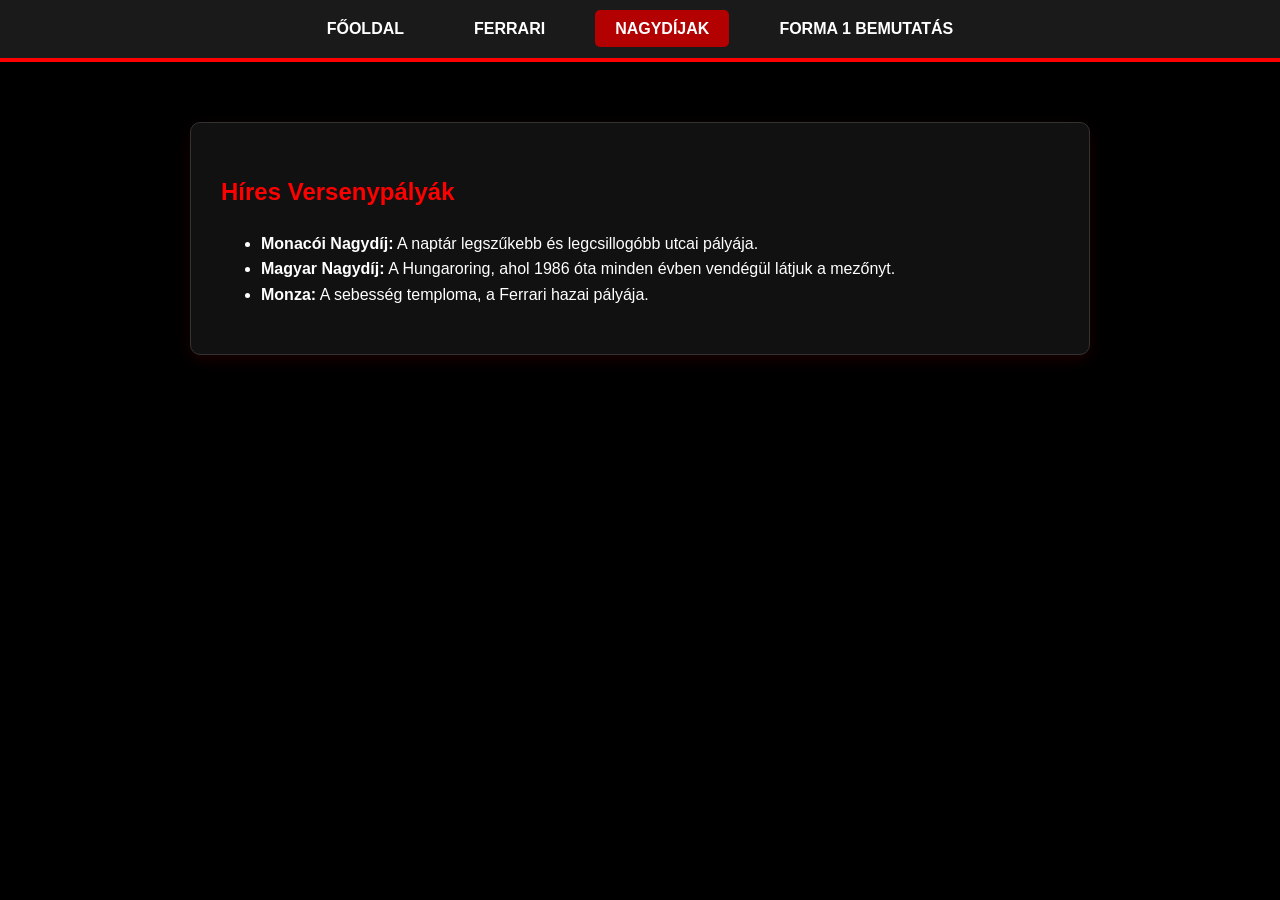
<file: nagydijak.html>
<!DOCTYPE html>
<html lang="hu">
<head>
    <meta charset="UTF-8">
    <meta name="viewport" content="width=device-width, initial-scale=1.0">
    <title>F1 Nagydíjak</title>
    <link rel="stylesheet" href="style.css">
</head>
<body>

    <header>
        <nav>
            <ul>
                <li><a href="index.html">Főoldal</a></li>
                <li><a href="ferrari.html">Ferrari</a></li>
                <li><a href="nagydijak.html" class="active">Nagydíjak</a></li>
                <li><a href="f1bemutat.html" >Forma 1 bemutatás</a></li>
            </ul>
        </nav>
    </header>

    <main>
        <section class="content-box">
            <h2>Híres Versenypályák</h2>
            <ul>
                <li><strong>Monacói Nagydíj:</strong> A naptár legszűkebb és legcsillogóbb utcai pályája.</li>
                <li><strong>Magyar Nagydíj:</strong> A Hungaroring, ahol 1986 óta minden évben vendégül látjuk a mezőnyt.</li>
                <li><strong>Monza:</strong> A sebesség temploma, a Ferrari hazai pályája.</li>
            </ul>
        </section>
    </main>

</body>
</html>
</file>
<file: style.css>
body {
    font-family: 'Segoe UI', Tahoma, Geneva, Verdana, sans-serif;
    background-color: #000000; 
    color: #ffffff; 
    margin: 0;
    padding: 0;
    line-height: 1.6;
}


header {
    background-color: #1a1a1a;
    border-bottom: 4px solid #ff0000; 
    padding: 1rem 0;
    position: sticky;
    top: 0;
    z-index: 1000;
}

nav ul {
    list-style: none;
    display: flex;
    justify-content: center;
    margin: 0;
    padding: 0;
}

nav li {
    margin: 0 15px;
}

nav a {
    text-decoration: none;
    color: white;
    font-weight: bold;
    text-transform: uppercase;
    padding: 10px 20px;
    border-radius: 5px;
    transition: all 0.3s ease; 
}


nav a:hover {
    background-color: #ff0000;
    color: white;
    box-shadow: 0 0 15px #ff0000;
}


.active {
    background-color: #b30000;
}


main {
    max-width: 900px;
    margin: 40px auto;
    padding: 20px;
}

.content-box {
    background-color: #111111;
    border: 1px solid #333;
    padding: 30px;
    border-radius: 10px;
    box-shadow: 0 5px 15px rgba(255, 0, 0, 0.1);
}

h1, h2, h3 {
    color: #ff0000;
}

.hero {
    text-align: center;
    margin-bottom: 50px;
}

img {
    max-width: 100%;
    height: auto;
    border-radius: 8px;
    border: 2px solid #ff0000;
    margin: 20px 0;
    display: block;
}

.text-section {
    margin-bottom: 40px;
    text-align: justify;
}

.image-caption {
    font-size: 0.9rem;
    color: #888;
    text-align: center;
    font-style: italic;
    margin-top: -10px;
    margin-bottom: 20px;
}

nav ul {
    flex-wrap: wrap; 
}



.kerdes {
    background: rgb(189, 9, 9);
    border-radius: 12px;
    padding-left: 20px;
    padding-top: 10px;
    padding-bottom: 15px;
    padding-right: 20px;
    margin-bottom: 20px;
    box-shadow: 0 4px 10px rgb(197, 9, 9);
    text-align: center;
  }
  
  .kerdes p {
    font-weight: bold;
    margin-bottom: 15px;
  }
  
  
    .valaszok label span{
    display: block;
    padding: 10px 15px;
    margin-bottom: 8px;
    border-radius: 8px;
    border: 2px solid transparent;
    background: var(--light);
    cursor: pointer;
    transition: 0.2s;
  }
  
    .valaszok span:hover {
    border: 1px solid black;
  }


    #result {
    color: #ffffff;
    text-align: center;
    font-size: 22px;
    font-weight: bold;
    margin-top: 20px;
  }

    
.valaszok input[type="radio"] {
    display: none;
}


.valaszok input[type="radio"]:checked + span {
    background: black;
    color: white;
  }
  
  .button {
    display: inline-block;
    padding: 10px 20px;
    font-size: 20px;
    cursor: pointer;
    text-decoration: none;
    color: #fff;
    background-color: #04AA6D;
    border: none;
    border-radius: 15px;
    box-shadow: 0 9px #999;
    text-align: center;   
    display: block;
    margin: 20px auto;

  }
  
  .button:active {
    box-shadow: 0 5px #666;
    transform: translateY(4px);
  }
</file>
